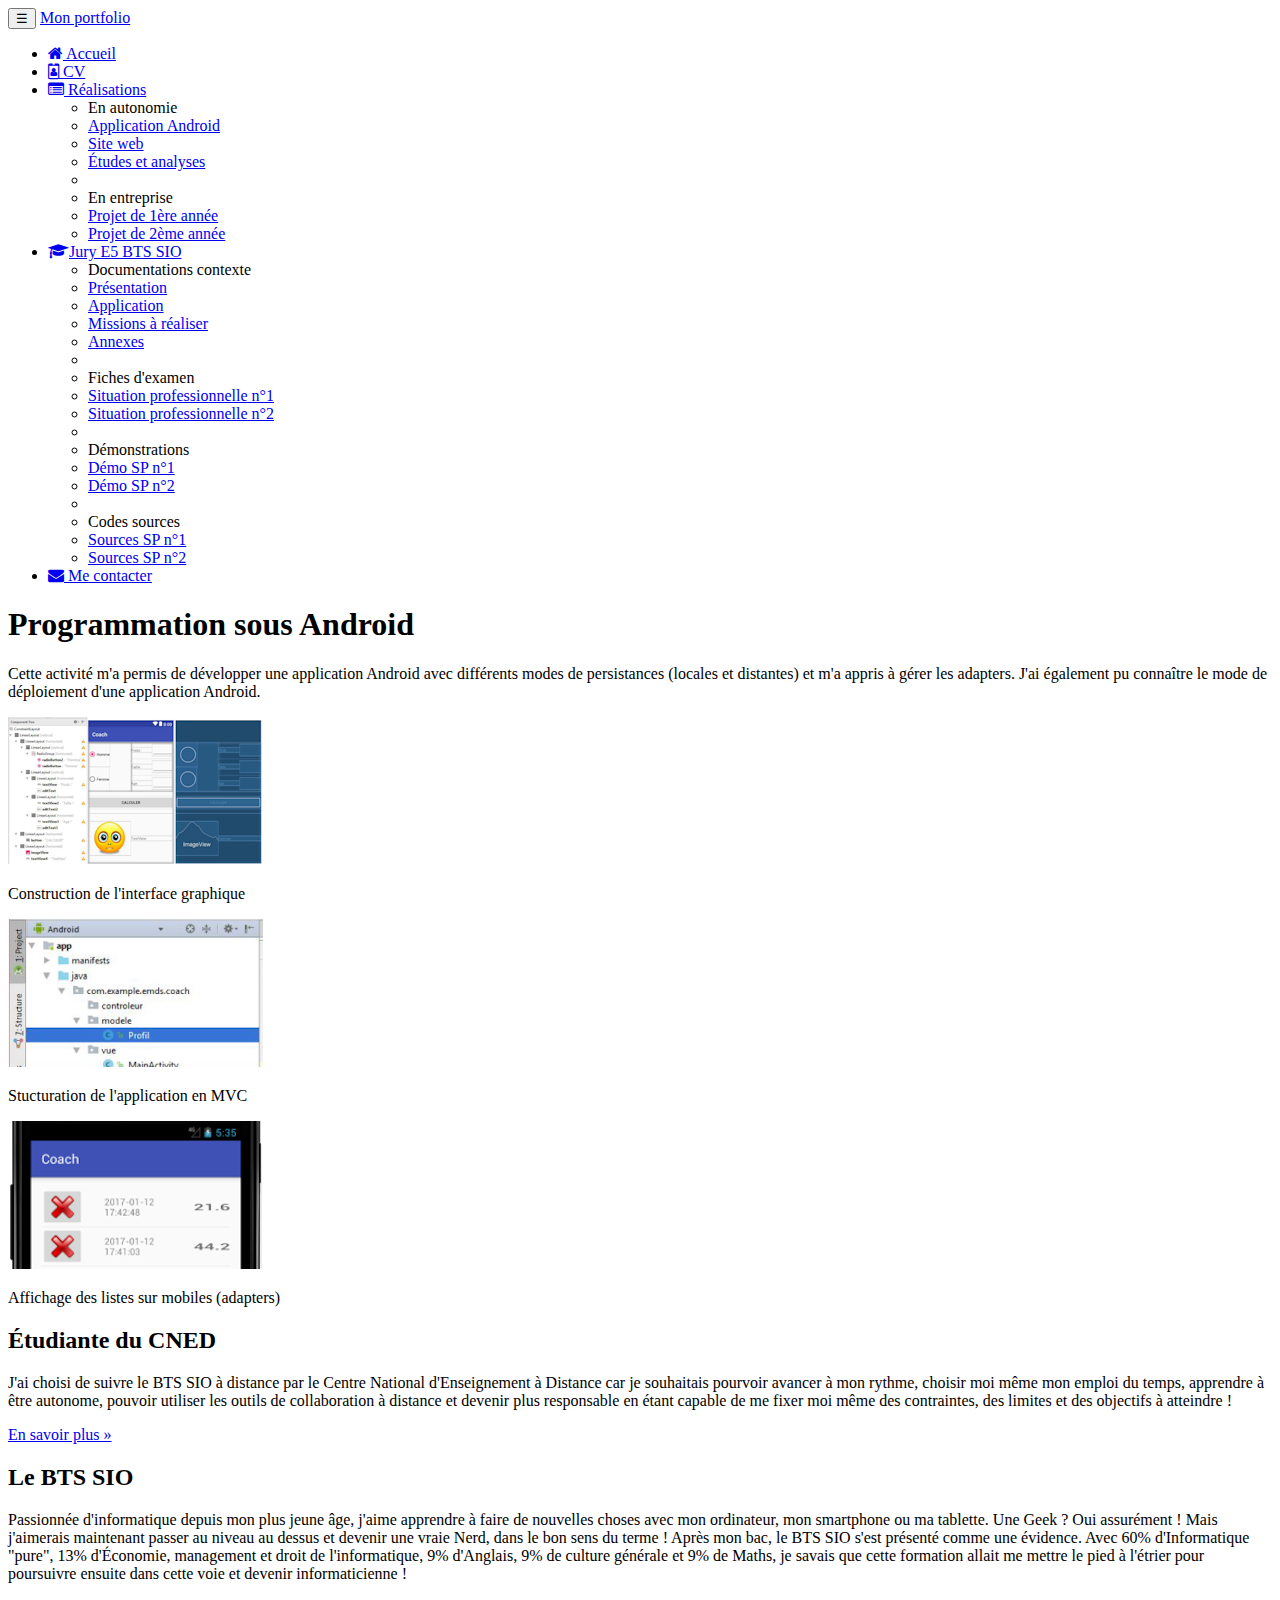
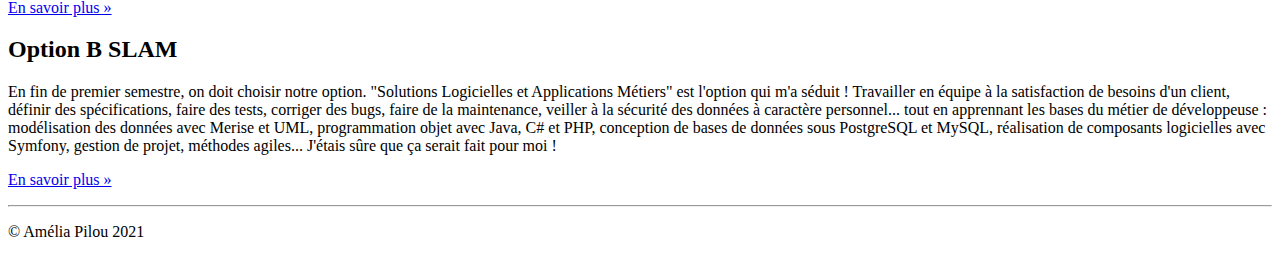
<file: pages/appliandroid.html>
<!DOCTYPE html>
<!--
Click nbfs://nbhost/SystemFileSystem/Templates/Licenses/license-default.txt to change this license
Click nbfs://nbhost/SystemFileSystem/Templates/ClientSide/html.html to edit this template
-->
<html>
    <head>
        <!-- Required meta tags -->
        <meta charset="utf-8">
        <meta name="viewport" content="width=device-width, initial-scale=1, shrink-to-fit=no">
        <meta name="description" content="Portfolio d’Amélia Pilou - BTS SIO SLAM">
        <meta name="author" content="Amélia Pilou">

        <!-- Bootstrap CSS -->
        <link rel="stylesheet" href="https://cdn.jsdelivr.net/npm/bootstrap@4.6.0/dist/css/bootstrap.min.css" integrity="sha384-B0vP5xmATw1+K9KRQjQERJvTumQW0nPEzvF6L/Z6nronJ3oUOFUFpCjEUQouq2+l" crossorigin="anonymous">

        <title>Portfolio d'Amélia Pilou (BTS SIO 2022)</title>
        <link rel="icon" href="favicon.ico">
        <link href="https://maxcdn.bootstrapcdn.com/font-awesome/4.7.0/css/font-awesome.min.css" 
              rel="stylesheet">
        <link href="../css/realisations.css" rel="stylesheet">
    </head>
    <body>
        
        <nav class="navbar navbar-dark bg-dark fixed-top navbar-expand-md">
            <div class="container">
                <button type="button" class="navbar-toggler" data-toggle="collapse" data-target="#navbar" aria-controls="navbar">
                    <span class="sr-only">Navigation raccourcie</span>☰
                </button>
                <a class="navbar-brand" href="#">Mon portfolio</a>
                <div id="navbar" class="navbar-collapse collapse">
                    <ul class="nav navbar-nav">
                        <li class="active nav-item">
                            <a href="index.html" class="nav-link"><span class="fa fa-home"></span> Accueil</a>
                        </li>
                        <li class="nav-item">
                            <a href="pages/cv.html" class="nav-link"><span class="fa fa-id-badge"></span> CV</a>
                        </li>
                        <li class="dropdown nav-item">
                            <a href="#" class="dropdown-toggle nav-link" data-toggle="dropdown" role="button">
                                <span class="fa fa-list-alt"></span> Réalisations <span class="caret"></span>
                            </a>
                            <ul class="dropdown-menu" role="menu">
                                <li role="presentation" class="dropdown-header dropdown-item">En autonomie</li>
                                <li role="presentation" class="dropdown-item"><a role="menuitem" href="pages/appliandroid.html">Application Android</a></li>
                                <li role="presentation" class="dropdown-item"><a role="menuitem" href="#">Site web</a></li>
                                <li role="presentation" class="dropdown-item"><a role="menuitem" href="#">Études et analyses</a></li>
                                <li role="presentation" class="dropdown-divider"></li>
                                <li role="presentation" class="dropdown-header dropdown-item">En entreprise</li>
                                <li role="presentation" class="dropdown-item"><a role="menuitem" href="#">Projet de 1ère année</a></li>
                                <li role="presentation" class="dropdown-item"><a role="menuitem" href="#">Projet de 2ème année</a></li>
                            </ul>
                        </li>
                        <li class="dropdown nav-item">
                            <a href="#" class="dropdown-toggle nav-link" data-toggle="dropdown" role="button">
                                <span class="fa fa-graduation-cap"></span>Jury E5 BTS SIO <span class="caret"></span>
                            </a>
                            <ul class="dropdown-menu" role="menu">
                                <li class="dropdown-header dropdown-item" role="presentation">Documentations contexte</li>
                                <li role="presentation" class="dropdown-item"><a role="menuitem" href="#">Présentation</a></li>
                                <li role="presentation" class="dropdown-item"><a role="menuitem" href="#">Application</a></li>
                                <li role="presentation" class="dropdown-item"><a role="menuitem" href="#">Missions à réaliser</a></li>
                                <li role="presentation" class="dropdown-item"><a role="menuitem" href="#">Annexes</a></li>
                                <li role="presentation" class="dropdown-divider"></li>
                                <li role="presentation" class="dropdown-header dropdown-item">Fiches d'examen</li>
                                <li role="presentation" class="dropdown-item"><a role="menuitem" href="#">Situation professionnelle n°1</a></li>
                                <li role="presentation" class="dropdown-item"><a role="menuitem" href="#">Situation professionnelle n°2</a></li>
                                <li role="presentation" class="dropdown-divider"></li>
                                <li role="presentation" class="dropdown-header dropdown-item">Démonstrations</li>
                                <li role="presentation" class="dropdown-item"><a role="menuitem" href="#">Démo SP n°1</a></li>
                                <li role="presentation" class="dropdown-item"><a role="menuitem" href="#">Démo SP n°2</a></li>
                                <li role="presentation" class="dropdown-divider"></li>
                                <li role="presentation" class="dropdown-header dropdown-item">Codes sources</li>
                                <li role="presentation" class="dropdown-item"><a role="menuitem" href="#">Sources SP n°1</a></li>
                                <li role="presentation" class="dropdown-item"><a role="menuitem" href="#">Sources SP n°2</a></li>
                            </ul>
                        </li>
                        <li class="nav-item"><a href="#" class="nav-link"><span class="fa fa-envelope"></span> Me contacter</a></li>
                    </ul>
                </div>
            </div>
        </nav>
        <section class="jumbotron text-center">
            <div class="container">
                <h1 class="jumbotron-heading">Programmation sous Android</h1>
                <p class="lead text-muted">Cette activité m'a permis de développer une 
                    application Android avec différents modes de persistances (locales et 
                    distantes) et m'a appris à gérer les adapters. J'ai également pu connaître 
                    le mode de déploiement d'une application Android.
                </p>
            </div>
        </section>
        <div class="album py-5 bg-light">
            <div class="container">
                <div class="row">
                    <div class="col-md-4">
                        <div class="card mb-4 shadow-sm">
                            <img class="card-img-top" src="../images/ihmcoach.png" alt="IHM Coach">
                            <div class="card-body">
                                <p class="card-text">Construction de l'interface graphique</p>
                            </div>
                        </div>
                    </div>
                    <div class="col-md-4">
                        <div class="card mb-4 shadow-sm">
                            <img class="card-img-top" src="../images/MVC.png"
                                 alt="Structuration MVC">
                            <div class="card-body">
                                <p class="card-text">Stucturation de l'application en MVC</p>
                            </div>
                        </div>
                    </div>
                    <div class="col-md-4">
                        <div class="card mb-4 shadow-sm">
                            <img class="card-img-top" src="../images/adapters.png" alt="Adapters">
                            <div class="card-body">
                                <p class="card-text">Affichage des listes sur mobiles (adapters)</p>
                            </div>
                        </div>
                    </div>
                </div>
            </div>
        </div>
    </body>
    <footer>
        <div class="container">
            <div class="row">
                <div class="col-lg-4">
                    <h2>Étudiante du CNED</h2>
                    <p>J'ai choisi de suivre le BTS SIO à distance par le Centre National
                        d'Enseignement à Distance car je souhaitais pourvoir avancer
                        à mon rythme, choisir moi même mon emploi du temps, apprendre
                        à être autonome, pouvoir utiliser les outils de collaboration
                        à distance et devenir plus responsable en étant capable de me
                        fixer moi même des contraintes, des limites et des objectifs à
                        atteindre !</p>
                    <p><a class="btn btn-secondary" href="http://www.cned.fr" target="_blank" role="button">En savoir plus »</a></p>
                </div>
                <div class="col-lg-4">
                    <h2>Le BTS SIO</h2>
                    <p>Passionnée d'informatique depuis mon plus jeune âge, j'aime
                        apprendre à faire de nouvelles choses avec mon ordinateur, mon smartphone
                        ou ma tablette. Une Geek ? Oui assurément ! Mais j'aimerais maintenant
                        passer au niveau au dessus et devenir une vraie Nerd, dans le bon sens
                        du terme ! Après mon bac, le BTS SIO s'est présenté
                        comme une évidence. Avec 60% d'Informatique "pure",
                        13% d'Économie, management et droit de l'informatique,
                        9% d'Anglais, 9% de culture générale et 9% de Maths, je
                        savais que cette formation allait me mettre le pied à l'étrier
                        pour poursuivre ensuite dans cette voie et devenir informaticienne !</p>
                    <p><a class="btn btn-secondary" href="https://fr.wikipedia.org/wiki/Brevet_de_technicien_sup%C3%A9rieur_-_Services_informatiques_aux_organisations" target="_blank" role="button">En savoir plus »</a></p>
                </div>
                <div class="col-lg-4">
                    <h2>Option B SLAM</h2>
                    <p>En fin de premier semestre, on doit choisir notre option. "Solutions
                        Logicielles et Applications Métiers" est l'option qui m'a
                        séduit&nbsp;! Travailler en équipe à la satisfaction de
                        besoins d'un client, définir des spécifications, faire des
                        tests, corriger des bugs, faire de la maintenance, veiller à la sécurité
                        des données à caractère personnel... tout en apprennant
                        les bases du métier de développeuse : modélisation des données
                        avec Merise et UML, programmation objet avec Java, C# et PHP, conception
                        de bases de données sous PostgreSQL et MySQL, réalisation de
                        composants logicielles avec Symfony, gestion de projet, méthodes agiles...
                        J'étais sûre que ça serait fait pour moi !</p>
                    <p><a class="btn btn-secondary" href="https://www.onisep.fr/Ressources/Univers-Formation/Formations/Post-bac/bts-services-informatiques-aux-organisations-option-b-solutions-logicielles-et-applications-metiers" target="_blank" role="button">En savoir plus »</a></p>
                </div>
            </div>
            <hr>
            <p class="text-center" id="copyright">© Amélia Pilou 2021</p>
        </div>
    </footer>
</html>
</file>
<file: css/realisations.css>
.bd-placeholder-img { font-size: 1.125rem; text-anchor: middle; -webkit-user-select: none;
 -moz-user-select: none; -ms-user-select: none; user-select: none; }
@media (min-width: 768px) {
 .bd-placeholder-img-lg { font-size: 3.5rem; }
}
.jumbotron { margin-bottom: 0px; }
</file>
